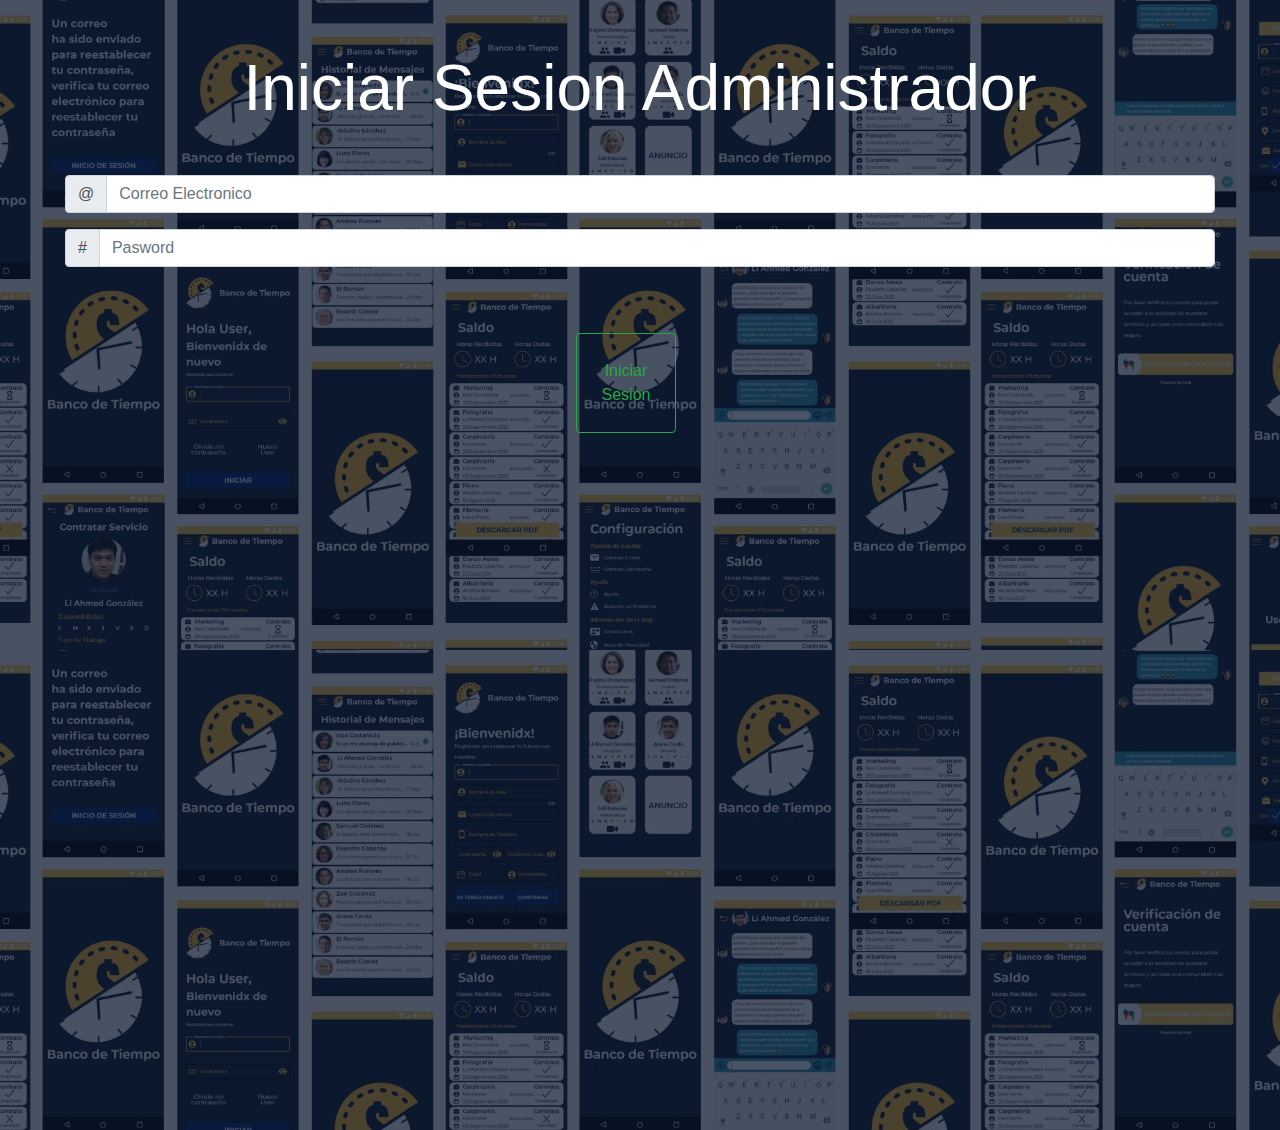
<file: iniciarsesion.html>
<!DOCTYPE html>
<html lang="en" dir="ltr">

<head>
  <meta charset="utf-8">
  <title>Iniciar Sesion</title>
  <link rel="stylesheet" href="styles.css">
  <link rel="stylesheet" href="https://stackpath.bootstrapcdn.com/bootstrap/4.3.1/css/bootstrap.min.css" integrity="sha384-ggOyR0iXCbMQv3Xipma34MD+dH/1fQ784/j6cY/iJTQUOhcWr7x9JvoRxT2MZw1T" crossorigin="anonymous">
</head>

<body>
  <div class="signin_form">


  <div class="container-fluid ">
    <div class="row">
      <div class="col-sm-12 textheader">
        <h1 id="signinheader">Iniciar Sesion Administrador</h1>
      </div>
      <br><br><br><br>

      <div class="col-sm-12">
        <div class="input-group mb-3 flex-nowrap">
          <div class="input-group-prepend">
            <span class="input-group-text" id="addon-wrapping">@</span>
          </div>
          <input type="text" class="form-control" placeholder="Correo Electronico" aria-label="Username" aria-describedby="addon-wrapping">
        </div>
        <div class="input-group mb-3 flex-nowrap">
          <div class="input-group-prepend">
            <span class="input-group-text" id="addon-wrapping">#</span>
          </div>
          <input type="text" class="form-control" placeholder="Pasword" aria-label="Username" aria-describedby="addon-wrapping">
        </div>



      </div>

    </div>

  </div>

  </div>
    <button id="signinButton" type="button" class="btn btn-outline-success">Iniciar Sesion</button>


  <script src="https://code.jquery.com/jquery-3.3.1.slim.min.js" integrity="sha384-q8i/X+965DzO0rT7abK41JStQIAqVgRVzpbzo5smXKp4YfRvH+8abtTE1Pi6jizo" crossorigin="anonymous"></script>
  <script src="https://cdnjs.cloudflare.com/ajax/libs/popper.js/1.14.7/umd/popper.min.js" integrity="sha384-UO2eT0CpHqdSJQ6hJty5KVphtPhzWj9WO1clHTMGa3JDZwrnQq4sF86dIHNDz0W1" crossorigin="anonymous"></script>
  <script src="https://stackpath.bootstrapcdn.com/bootstrap/4.3.1/js/bootstrap.min.js" integrity="sha384-JjSmVgyd0p3pXB1rRibZUAYoIIy6OrQ6VrjIEaFf/nJGzIxFDsf4x0xIM+B07jRM" crossorigin="anonymous"></script>
  <script type="module" src="index.js"></script>
</body>

</html>
</file>
<file: styles.css>
body{
  background-image:    url("img/fondo_banco.jpeg");
  min-height: 1080px;


}
h1{
  color: white;
  font-size: 4rem;
}
#testimonials{
  margin-top: 50px;
  text-align: center;
}

h2{
  color:white;
  text-align: center;


}

.main_app{

  margin:10px;
  margin-top: 40px;
}
.signin_form{
  margin: 50px;
}
#who{
  font-size: 3rem;
}
#signinheader{
  font-size: 4rem;
  text-align: center;
}
.textheader{
  margin-bottom: 40px;
}
#signinButton{
  margin: 0 45%;
  width: 100px;
  height: 100px;
}
.bancologo{
  width: 400px;
  height: 400px;
}
</file>
